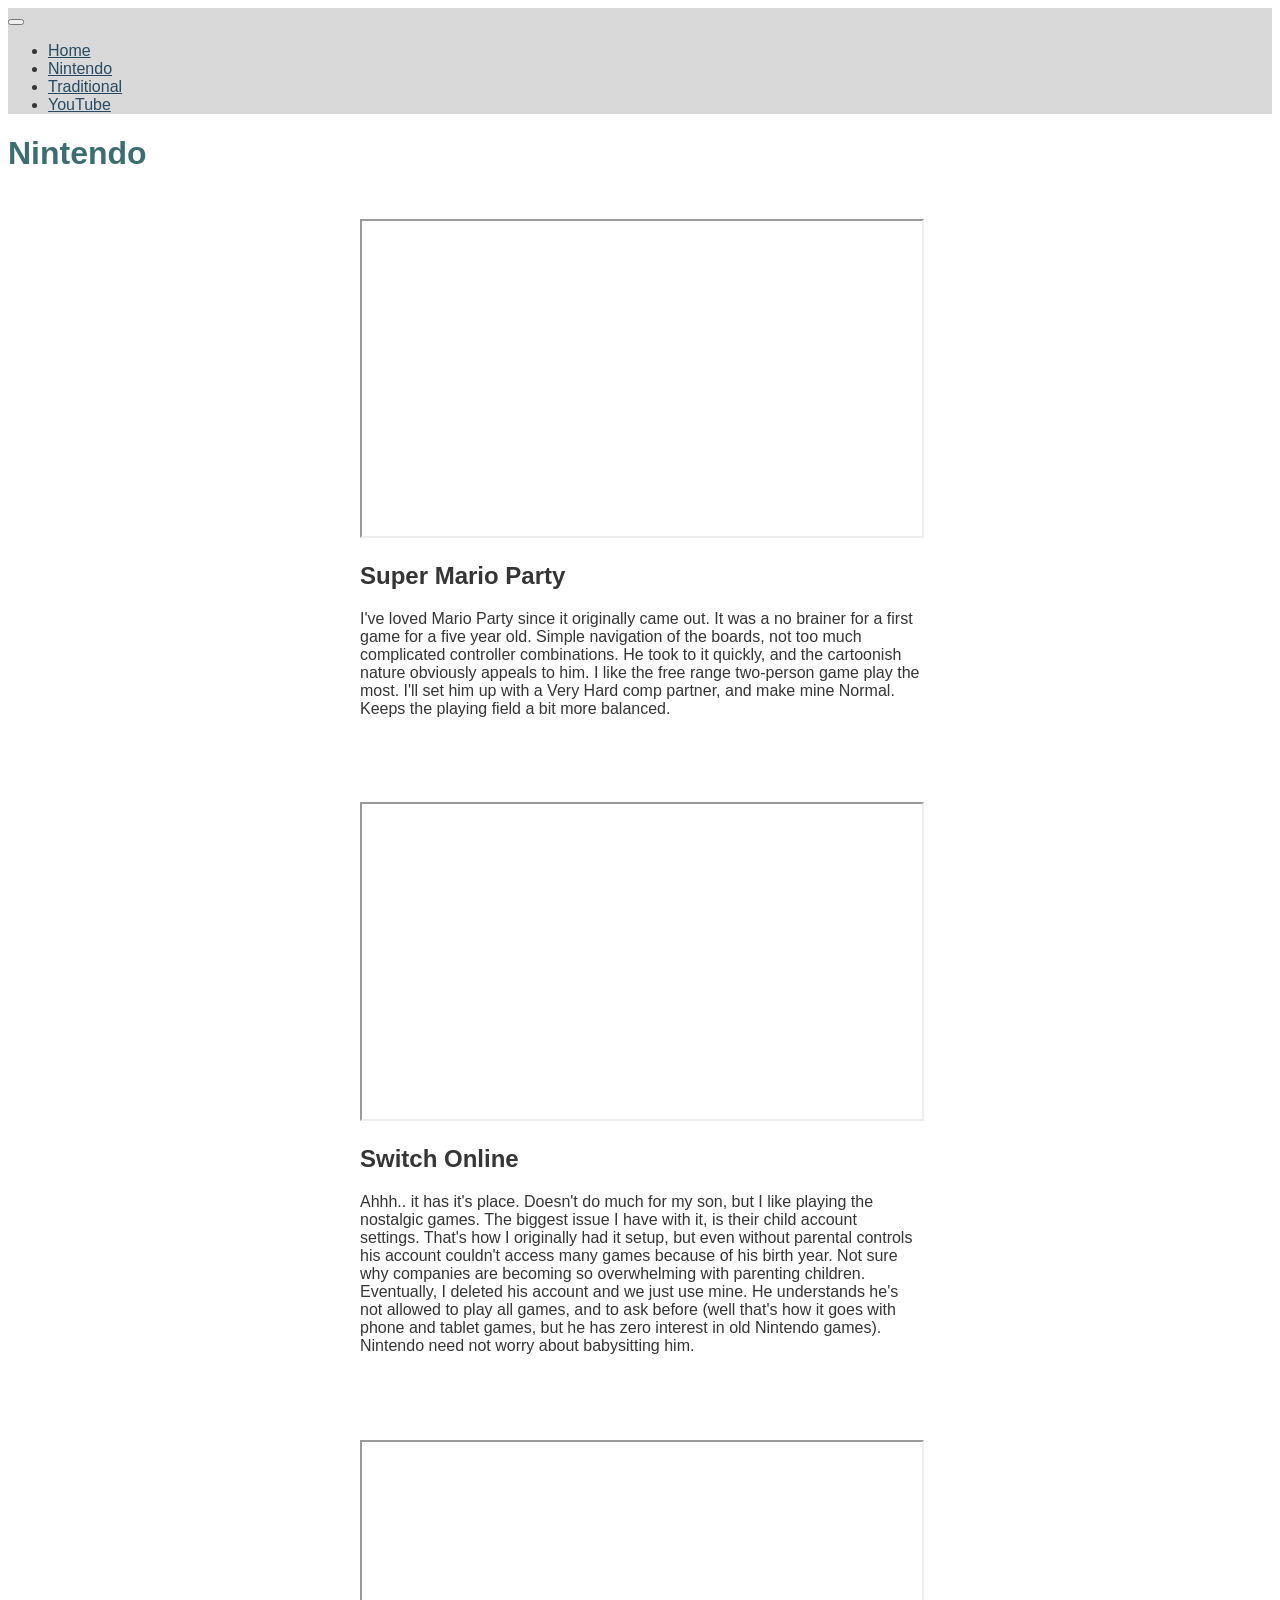
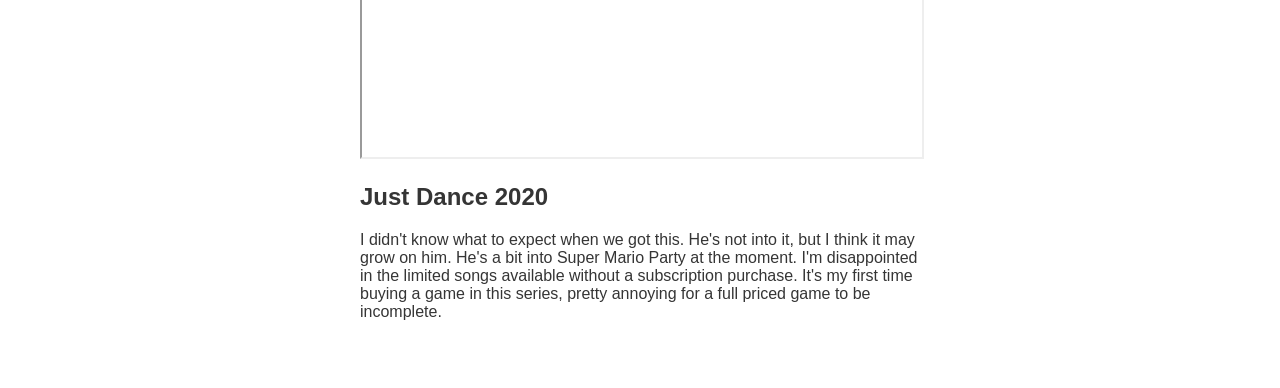
<file: reviews/nintendo.html>
<!DOCTYPE html>

<html lang="en">
    <head>
        <script src="../js/boostrap.js"></script>
        <script src="../js/nav.js"></script>
        <script src="../js/reviews.js"></script>
        <script src="../js/cards.js"></script>
        <link href="../css/styles.css" rel="stylesheet">

        <title>Nintendo</title>
    </head>
    <body>
        <h1 class="display-1" id="nintendo">Nintendo</h1>
        <div class="container"></div>
    </body>

</html>
</file>
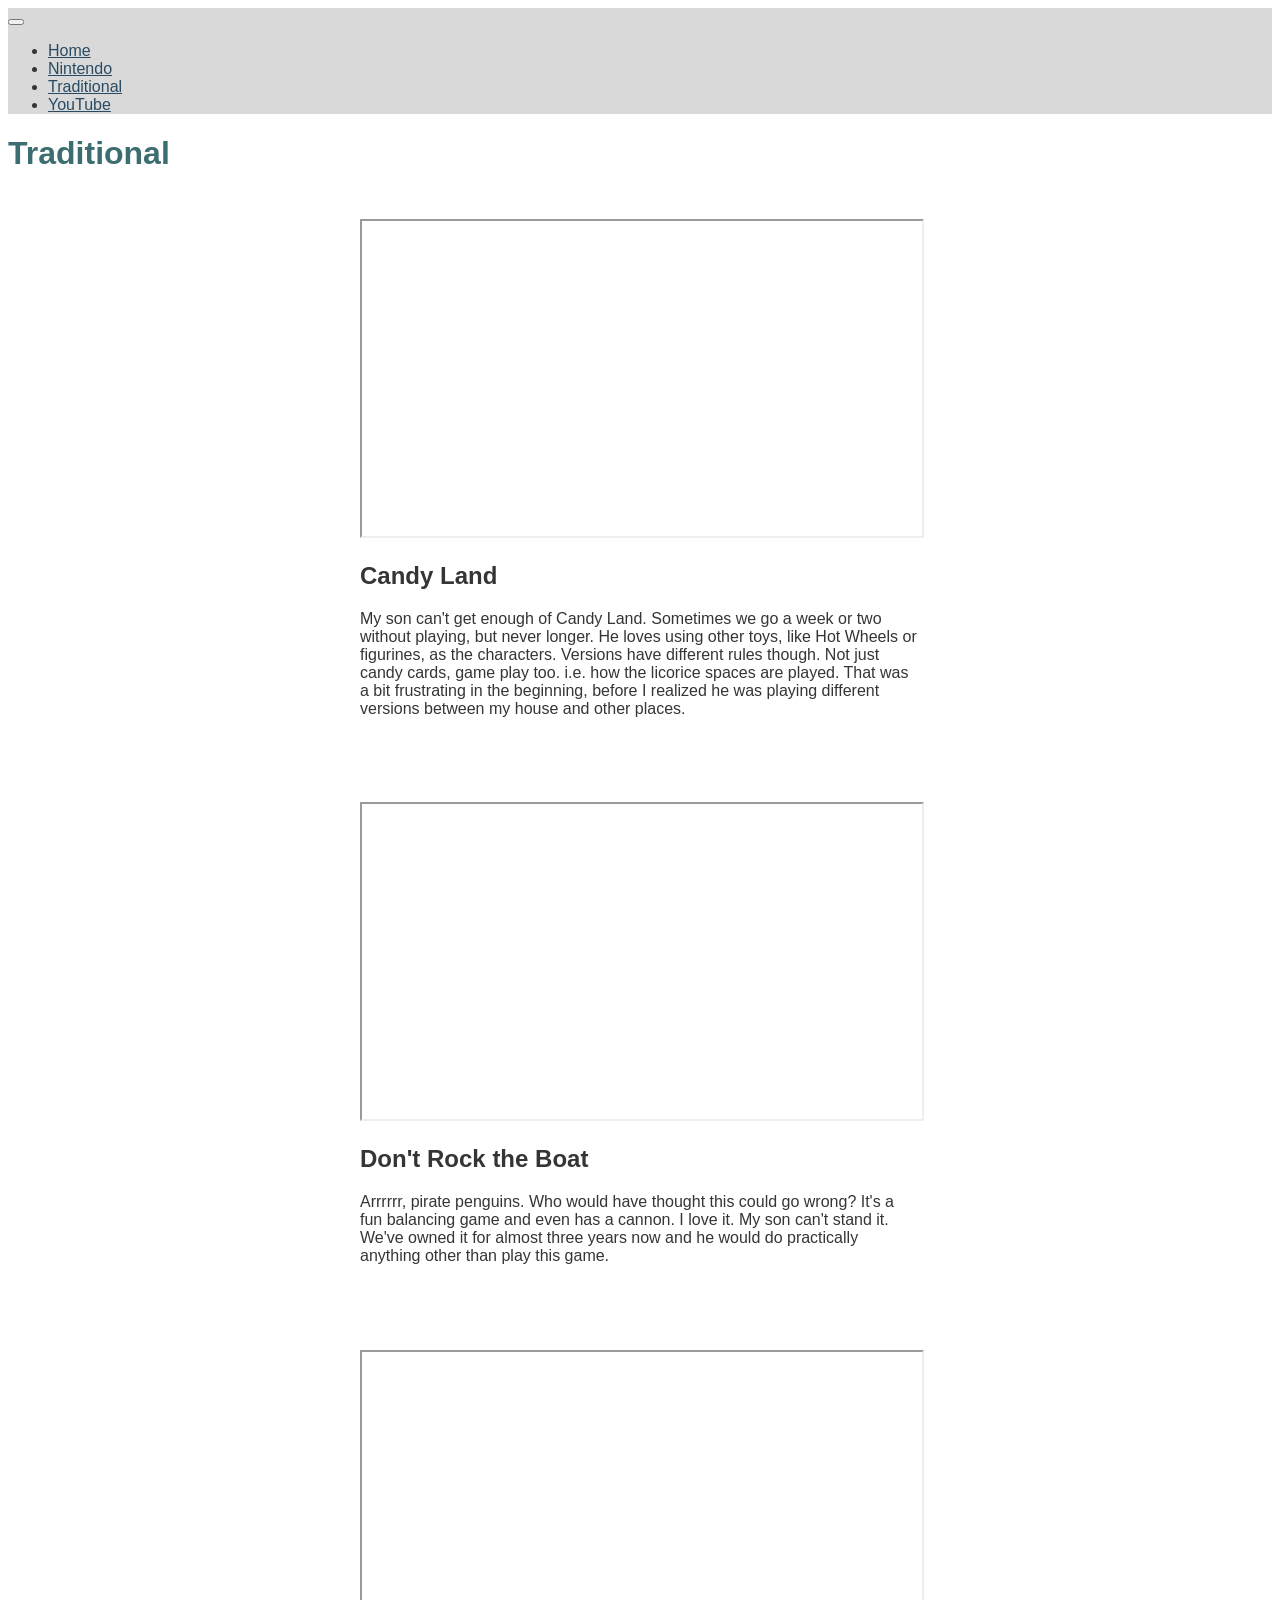
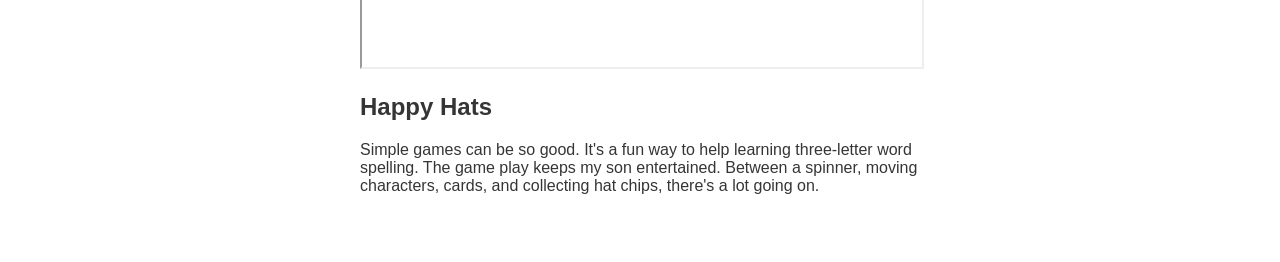
<file: reviews/traditional.html>
<!DOCTYPE html>

<html lang="en">
    <head>
        <script src="../js/boostrap.js"></script>
        <script src="../js/nav.js"></script>
        <script src="../js/reviews.js"></script>
        <script src="../js/cards.js"></script>
        <link href="../css/styles.css" rel="stylesheet">
        <title>Traditional</title>
    </head>

    <body>
        <h1 class="display-1" id="traditional">Traditional</h1>
        <div class="container"></div>
    </body>

</html>
</file>
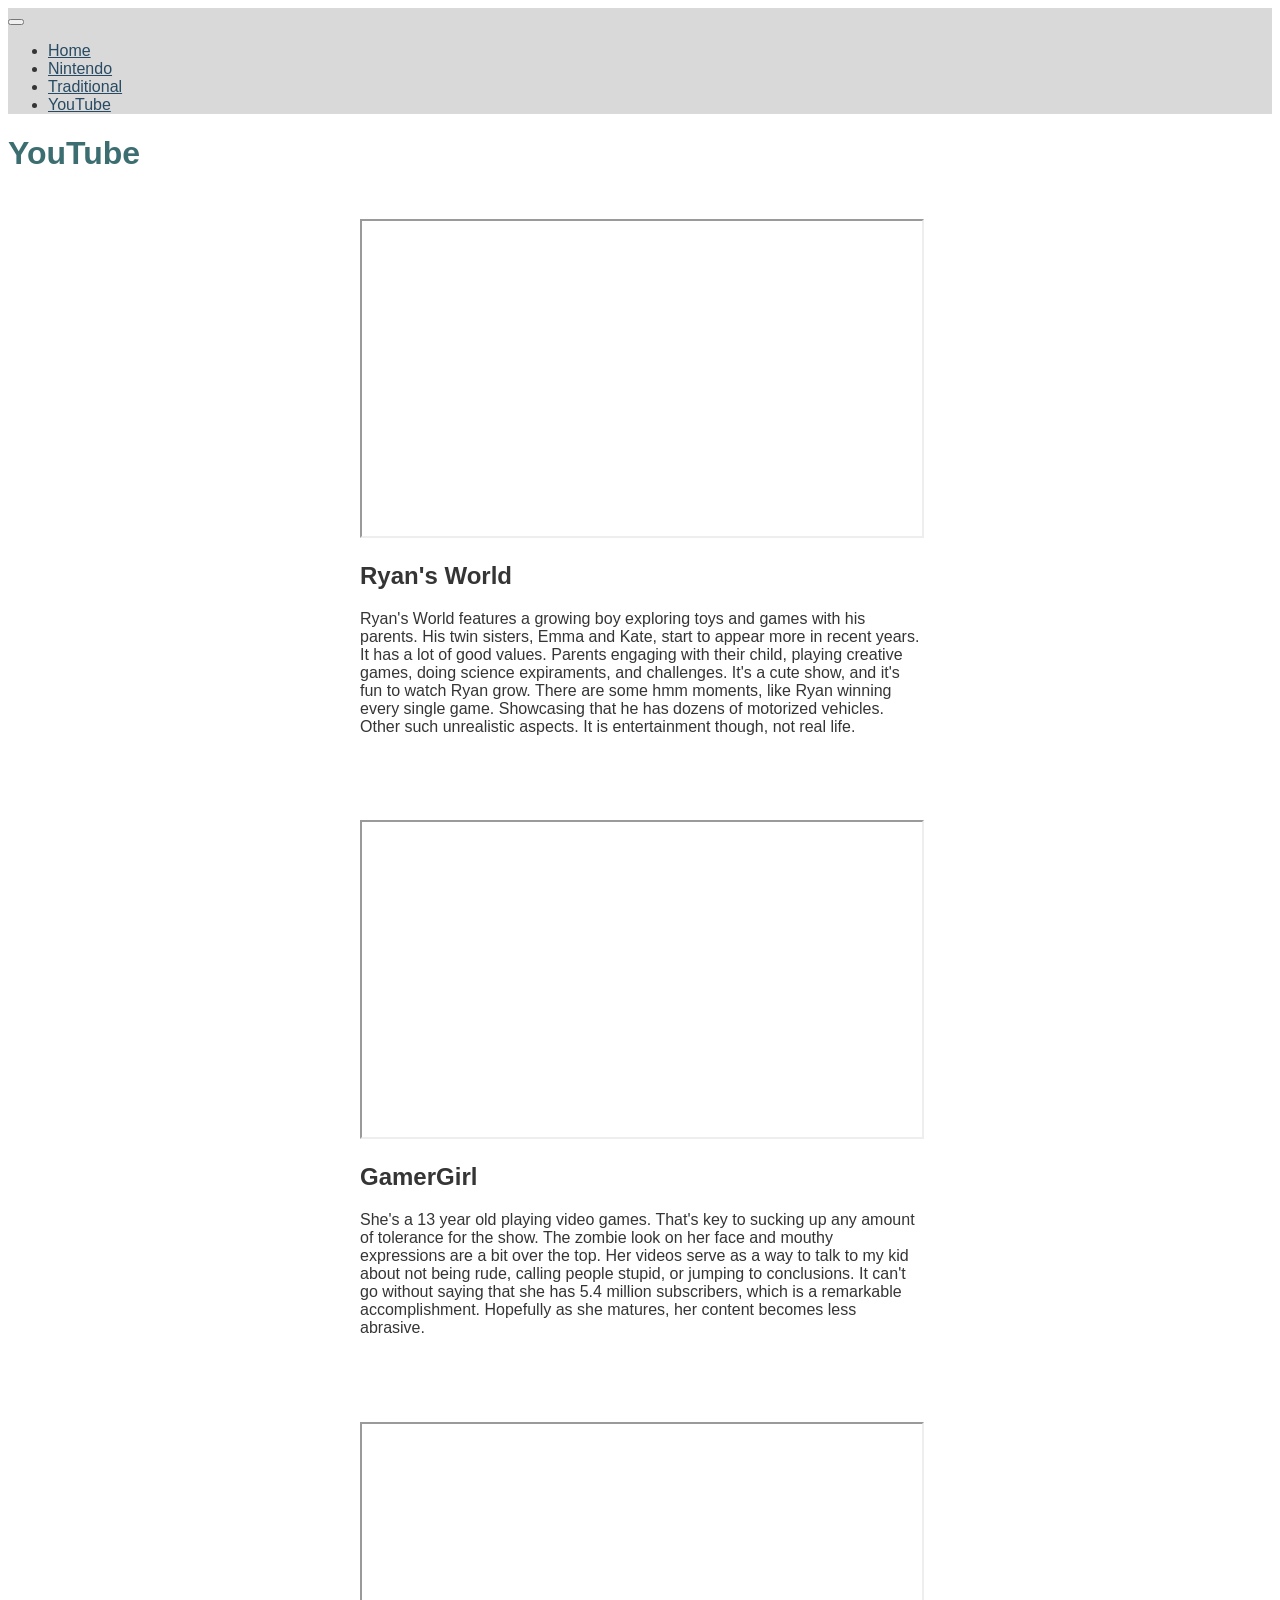
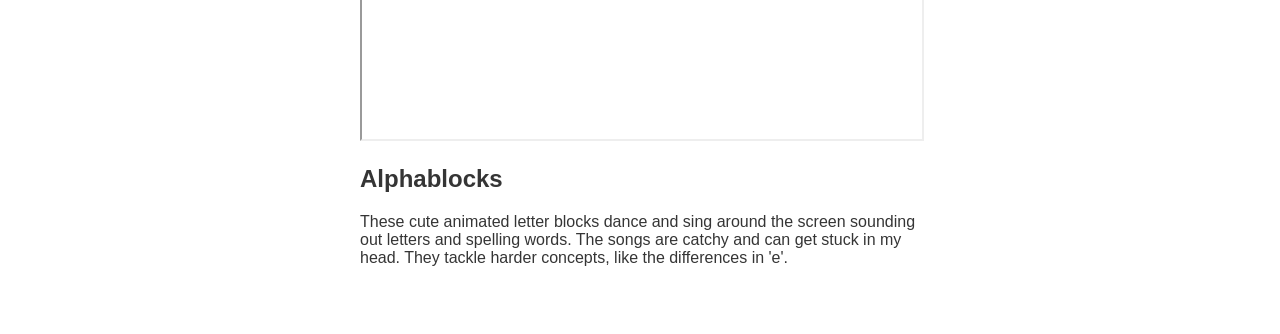
<file: reviews/youtube.html>
<!DOCTYPE html>

<html lang="en">
    <head>
        <script src="../js/boostrap.js"></script>
        <script src="../js/nav.js"></script>
        <script src="../js/reviews.js"></script>
        <script src="../js/cards.js"></script>
        <link href="../css/styles.css" rel="stylesheet">
        <title>YouTube</title>
    </head>

    <body>
        <h1 class="display-1" id="youtube">YouTube</h1>

        <div class="container"></div>

    </body>

</html>
</file>
<file: css/styles.css>
/*Class selector*/
.container {
    display: flex;
    flex-flow: column wrap;
    align-items: center;
}

.card,
/*Type selector*/
iframe {
    width: 18rem;
    min-width: 560px;
    min-height: 315px;
}

/*Attribute selector*/
div[class="card"] {
    margin: 2%;
    border-radius: 2%;
}

/*Universal selector*/
* {
    font-family: 'Ubuntu', sans-serif;
    color: #353535;
}

/*ID Selector*/
#nintendo,
#traditional,
#youtube {
    color: #3C6E71;
}

.navbar {
    background-color: #D9D9D9;
}

.nav-link {
    color: #284B63 !important;
}

.jumbotron {
    background-color: #3C6E71 !important;
    height: 90vh;
    padding: 0 1%;
}

.jumbotron > *, a, em {
    color: white !important;
}
</file>
